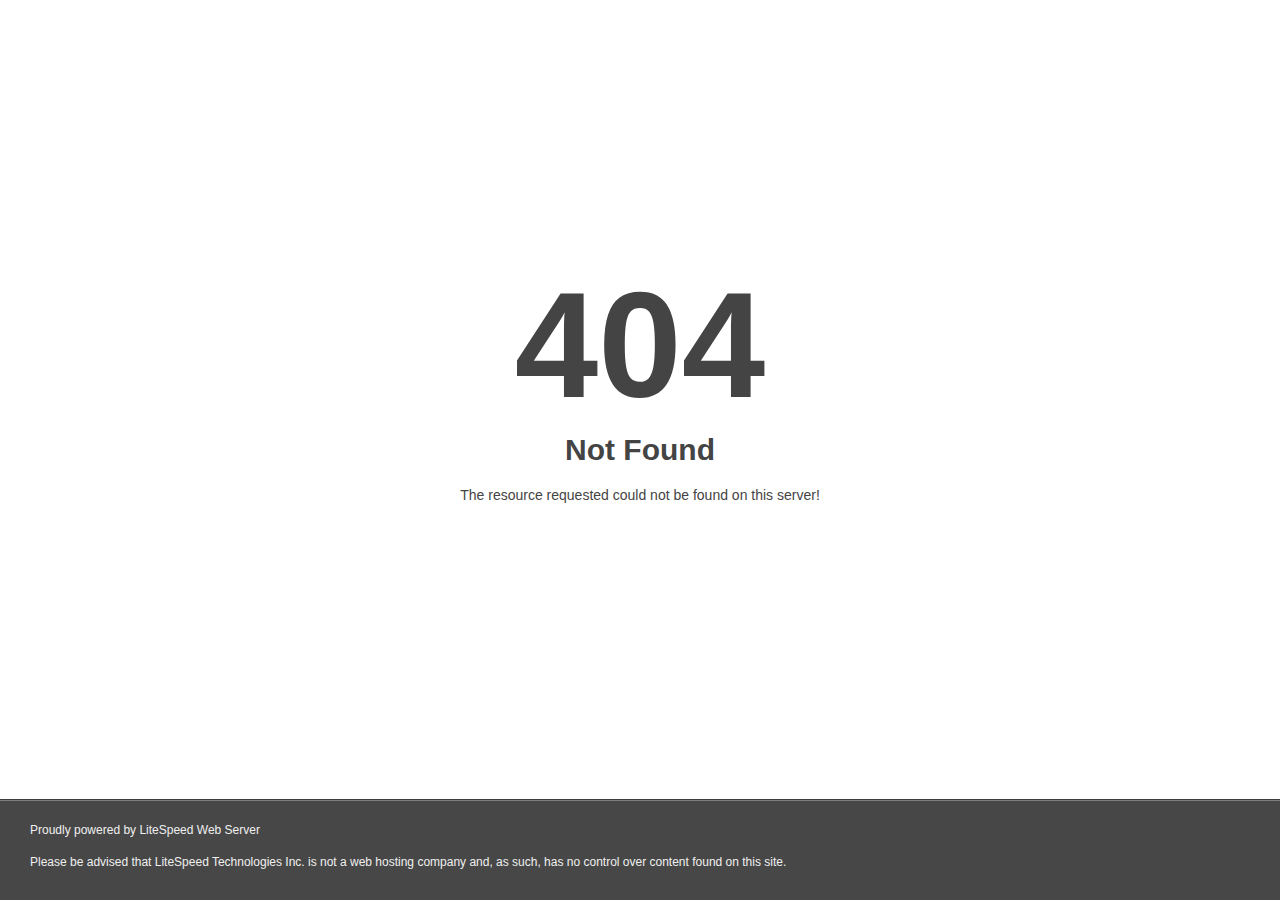
<file: assets/fonts/fa-brands-400.html>
<!DOCTYPE html>
<html style="height:100%">
<head>
<meta name="viewport" content="width=device-width, initial-scale=1, shrink-to-fit=no" />
<title> 404 Not Found
</title><style>@media (prefers-color-scheme:dark){body{background-color:#000!important}}</style></head>
<body style="color: #444; margin:0;font: normal 14px/20px Arial, Helvetica, sans-serif; height:100%; background-color: #fff;">
<div style="height:auto; min-height:100%; ">     <div style="text-align: center; width:800px; margin-left: -400px; position:absolute; top: 30%; left:50%;">
        <h1 style="margin:0; font-size:150px; line-height:150px; font-weight:bold;">404</h1>
<h2 style="margin-top:20px;font-size: 30px;">Not Found
</h2>
<p>The resource requested could not be found on this server!</p>
</div></div><div style="color:#f0f0f0; font-size:12px;margin:auto;padding:0px 30px 0px 30px;position:relative;clear:both;height:100px;margin-top:-101px;background-color:#474747;border-top: 1px solid rgba(0,0,0,0.15);box-shadow: 0 1px 0 rgba(255, 255, 255, 0.3) inset;">
<br>Proudly powered by LiteSpeed Web Server<p>Please be advised that LiteSpeed Technologies Inc. is not a web hosting company and, as such, has no control over content found on this site.</p></div></body></html>
</file>
